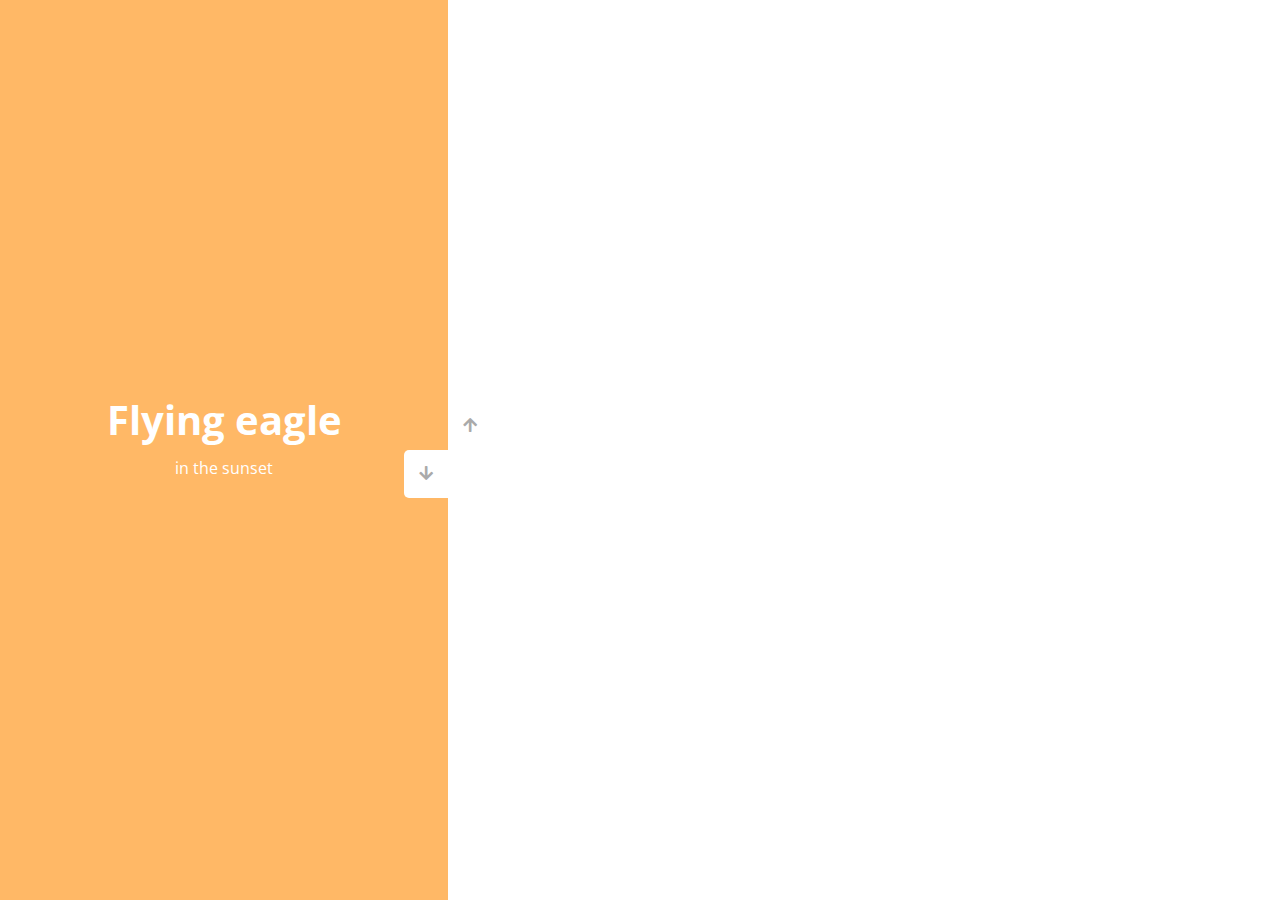
<file: dubbelslider/index.html>
<!DOCTYPE html>
<html lang="en">
  <head>
    <meta charset="UTF-8" />
    <meta name="viewport" content="width=device-width, initial-scale=1.0" />
    <link rel="stylesheet" href="https://cdnjs.cloudflare.com/ajax/libs/font-awesome/5.15.1/css/all.min.css" />
    <link rel="stylesheet" href="style.css" />
    <title>Vertical Slider</title>
  </head>
  <body>
    <div class="slider-container">
      <div class="left-slide">
        <div style="background-color: #FD3555">
          <h1>Nature flower</h1>
          <p>all in pink</p>
        </div>
        <div style="background-color: #2A86BA">
          <h1>Bluuue Sky</h1>
          <p>with it's mountains</p>
        </div>
        <div style="background-color: #252E33">
          <h1>Lonely castle</h1>
          <p>in the wilderness</p>
        </div>
        <div style="background-color: #FFB866">
          <h1>Flying eagle</h1>
          <p>in the sunset</p>
        </div>
      </div>
      <div class="right-slide">
        <div style="background-image: url('https://images.unsplash.com/photo-1508768787810-6adc1f613514?ixlib=rb-0.3.5&ixid=eyJhcHBfaWQiOjEyMDd9&s=e27f6661df21ed17ab5355b28af8df4e&auto=format&fit=crop&w=1350&q=80')"></div>
        <div style="background-image: url('https://images.unsplash.com/photo-1519981593452-666cf05569a9?ixlib=rb-0.3.5&ixid=eyJhcHBfaWQiOjEyMDd9&s=90ed8055f06493290dad8da9584a13f7&auto=format&fit=crop&w=715&q=80')"></div>
        <div style="background-image: url('https://images.unsplash.com/photo-1486899430790-61dbf6f6d98b?ixlib=rb-0.3.5&ixid=eyJhcHBfaWQiOjEyMDd9&s=8ecdee5d1b3ed78ff16053b0227874a2&auto=format&fit=crop&w=1002&q=80')"></div>
        <div style="background-image: url('https://images.unsplash.com/photo-1510942201312-84e7962f6dbb?ixlib=rb-0.3.5&ixid=eyJhcHBfaWQiOjEyMDd9&s=da4ca7a78004349f1b63f257e50e4360&auto=format&fit=crop&w=1050&q=80')"></div>
      </div>
      <div class="action-buttons">
        <button class="down-button">
          <i class="fas fa-arrow-down"></i>
        </button>
        <button class="up-button">
          <i class="fas fa-arrow-up"></i>
        </button>
      </div>
    </div>

    <script src="script.js"></script>
  </body>
</html>
</file>
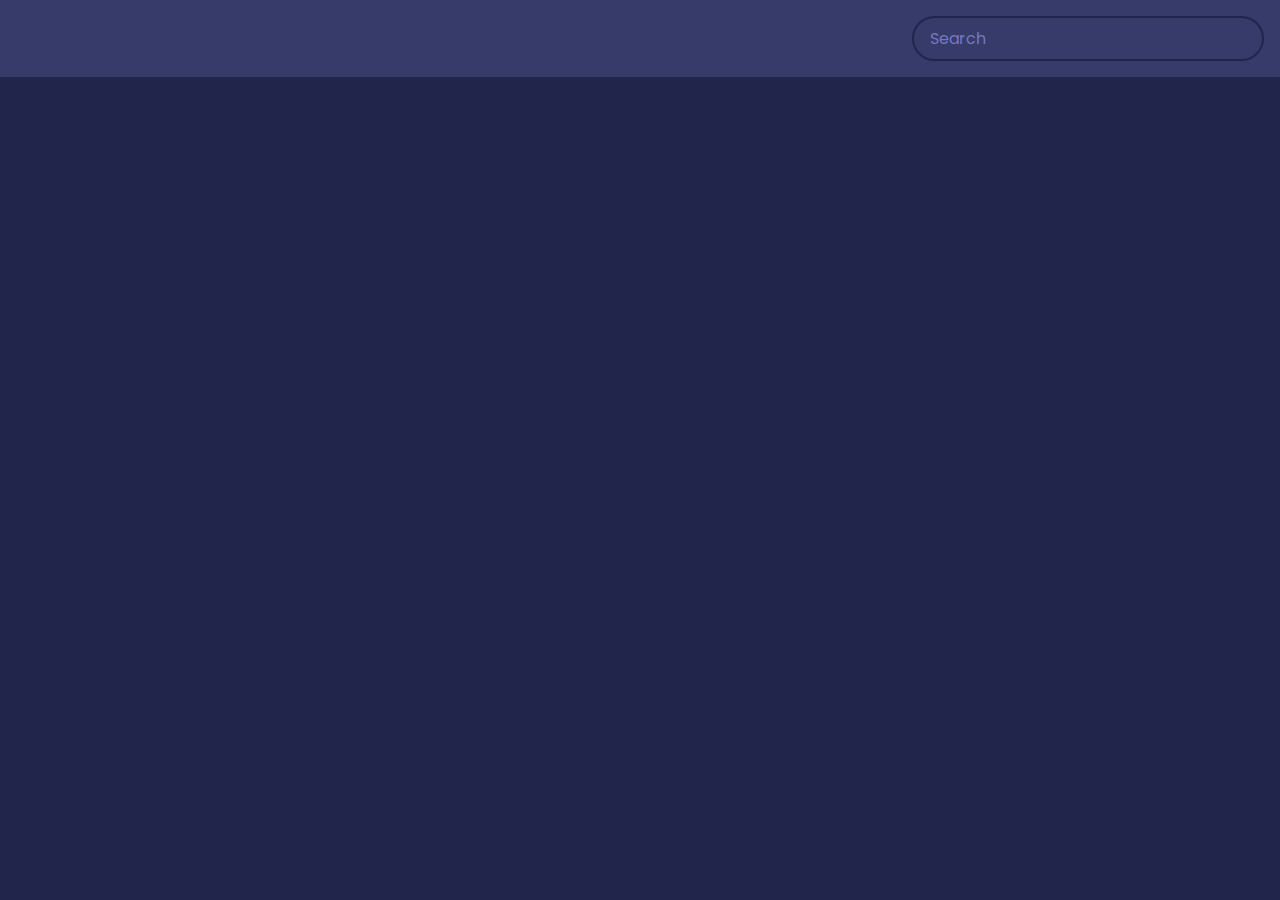
<file: movieapp/index.html>
<!DOCTYPE html>
<html lang="en">
  <head>
    <meta charset="UTF-8" />
    <meta name="viewport" content="width=device-width, initial-scale=1.0" />
    <link rel="stylesheet" href="style.css" />
    <title>Movie App</title>
  </head>
  <body>
    <header>
      <form id="form">
        <input type="text" id="search" class="search" placeholder="Search">
      </form>
    </header>

    <main id="main"></main>

    <script src="script.js"></script>
    <!-- <script src="script.js"></script> -->
    
  </body>
</html>
</file>
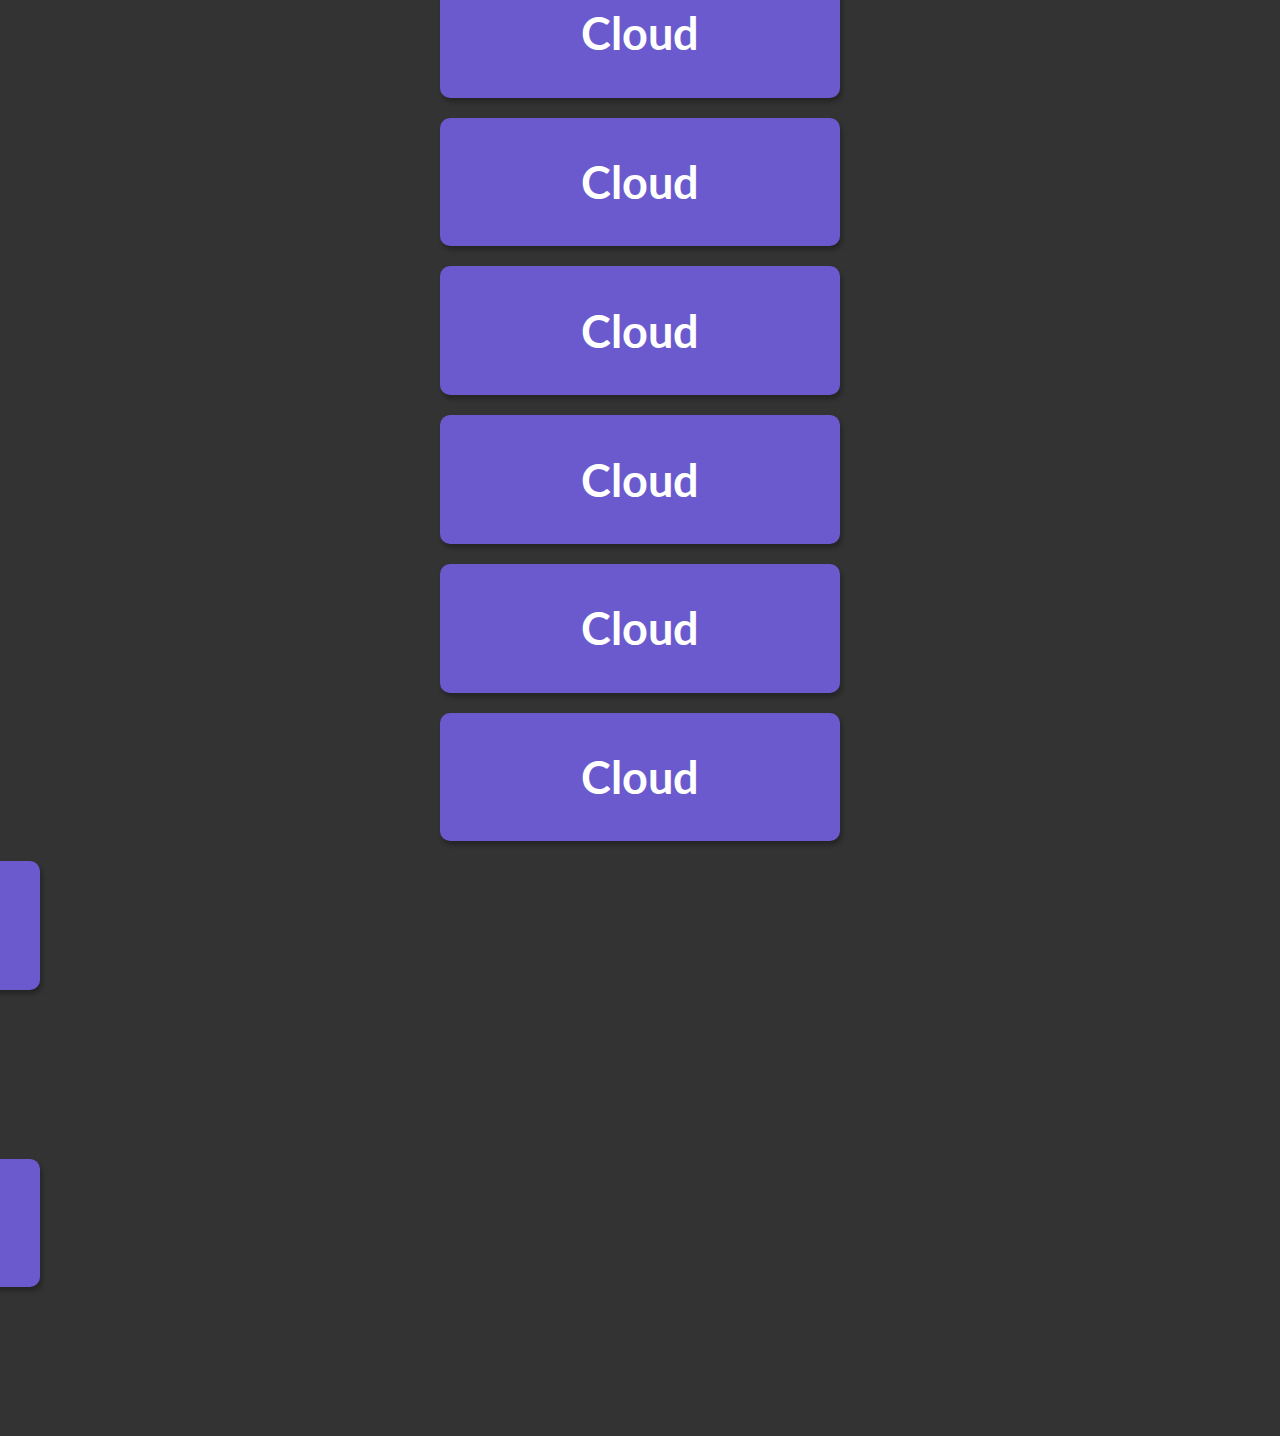
<file: scroll/index.html>
<!DOCTYPE html>
<html lang="en">
<head>
  <meta charset="UTF-8">
  <meta http-equiv="X-UA-Compatible" content="IE=edge">
  <meta name="viewport" content="width=device-width, initial-scale=1.0">
  <link rel="stylesheet" href="https://cdnjs.cloudflare.com/ajax/libs/font-awesome/5.14.0/css/all.min.css" integrity="sha512-1PKOgIY59xJ8Co8+NE6FZ+LOAZKjy+KY8iq0G4B3CyeY6wYHN3yt9PW0XpSriVlkMXe40PTKnXrLnZ9+fkDaog==" crossorigin="anonymous" />
  <link rel="stylesheet" href="style.css" />
  <title>Scroll Animation</title>
</head>
<body >
  <h1>Scroll to see the animation</h1>
  <div class="box" ><h2>Cloud</h2></div>
  <div class="box" ><h2>Cloud</h2></div>
  <div class="box" ><h2>Cloud</h2></div>
  <div class="box" ><h2>Cloud</h2></div>
  <div class="box" ><h2>Cloud</h2></div>
  <div class="box" ><h2>Cloud</h2></div>
  <div class="box" ><h2>Cloud</h2></div>
  <div class="box" ><h2>Cloud</h2></div>
  <div class="box" ><h2>Cloud</h2></div>
  <div class="box" ><h2>Cloud</h2></div>
  <div class="box" ><h2>Cloud</h2></div>
  <div class="box" ><h2>Cloud</h2></div>
  <div class="box" ><h2>Cloud</h2></div>
  <script src="script.js"></script>
  



</body>
</html>
</file>
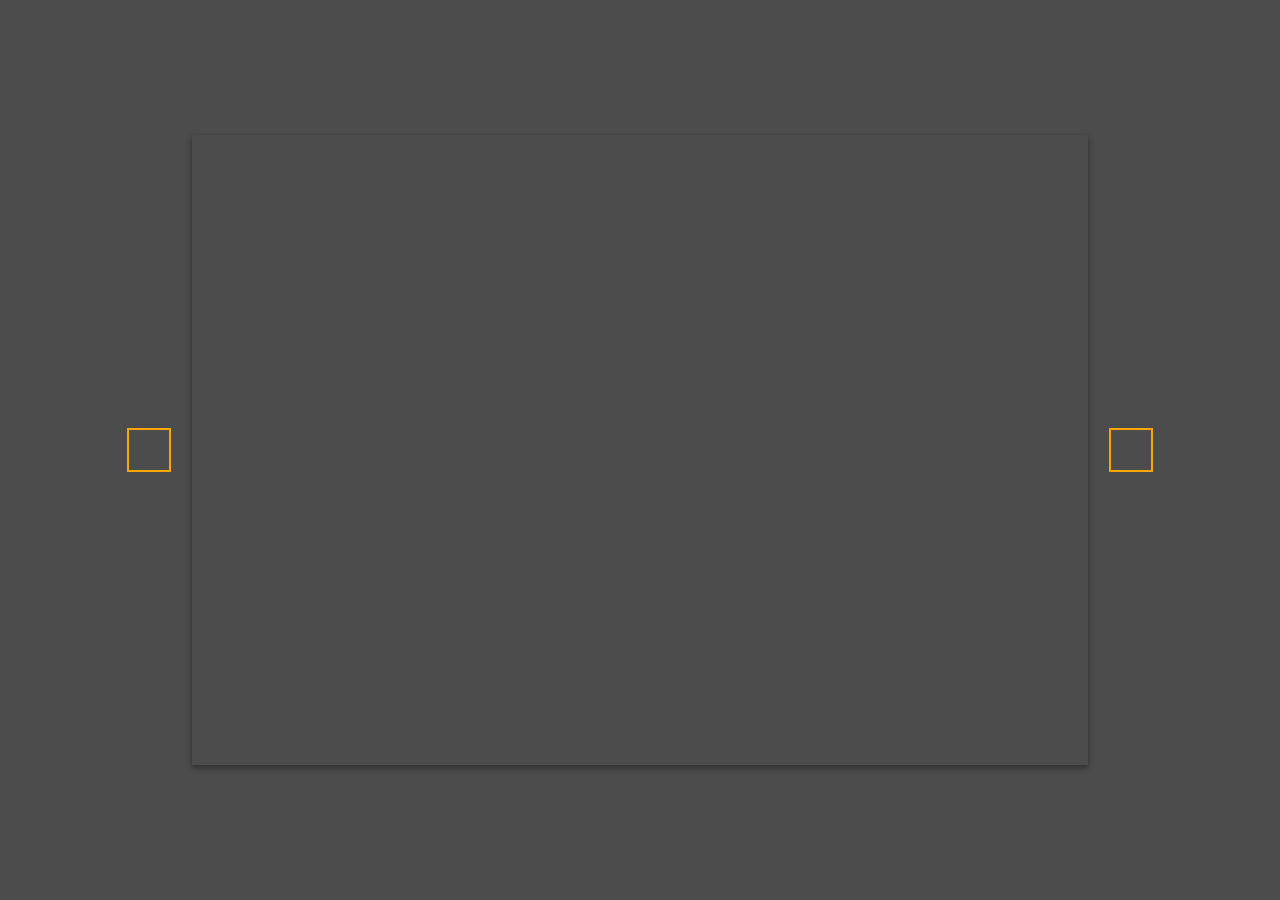
<file: slider/index.html>
<!DOCTYPE html>
<html lang="en">
  <head>
    <meta charset="UTF-8" />
    <meta name="viewport" content="width=device-width, initial-scale=1.0" />
    <link
      rel="stylesheet"
      href="https://cdnjs.cloudflare.com/ajax/libs/font-awesome/5.14.0/css/all.min.css"
      integrity="sha512-1PKOgIY59xJ8Co8+NE6FZ+LOAZKjy+KY8iq0G4B3CyeY6wYHN3yt9PW0XpSriVlkMXe40PTKnXrLnZ9+fkDaog=="
      crossorigin="anonymous"
    />
    <link rel="stylesheet" href="style.css" />
    <title>Background Slider</title>
  </head>
  <body>
    <div class="slider-container">
      <div
        class="slide active"
        style="
          background-image: url('https://images.unsplash.com/photo-1549880338-65ddcdfd017b?ixlib=rb-1.2.1&ixid=eyJhcHBfaWQiOjEyMDd9&auto=format&fit=crop&w=2100&q=80');
        "
      ></div>
      <div
        class="slide"
        style="
          background-image: url('https://images.unsplash.com/photo-1511593358241-7eea1f3c84e5?ixlib=rb-1.2.1&ixid=eyJhcHBfaWQiOjEyMDd9&auto=format&fit=crop&w=1934&q=80');
        "
      ></div>

      <div
        class="slide"
        style="
          background-image: url('https://images.unsplash.com/photo-1495467033336-2effd8753d51?ixlib=rb-1.2.1&ixid=eyJhcHBfaWQiOjEyMDd9&auto=format&fit=crop&w=2100&q=80');
        "
      ></div>

      <div
        class="slide"
        style="
          background-image: url('https://images.unsplash.com/photo-1522735338363-cc7313be0ae0?ixlib=rb-1.2.1&ixid=eyJhcHBfaWQiOjEyMDd9&auto=format&fit=crop&w=2689&q=80');
        "
      ></div>

      <div
        class="slide"
        style="
          background-image: url('https://images.unsplash.com/photo-1559087867-ce4c91325525?ixlib=rb-1.2.1&ixid=eyJhcHBfaWQiOjEyMDd9&auto=format&fit=crop&w=2100&q=80');
        "
      ></div>

      <button class="arrow left-arrow" id="left">
        <i class="fas fa-arrow-left"></i>
      </button>

      <button class="arrow right-arrow" id="right">
        <i class="fas fa-arrow-right"></i>
      </button>
    </div>
    <script src="script.js"></script>
  </body>
</html>
</file>
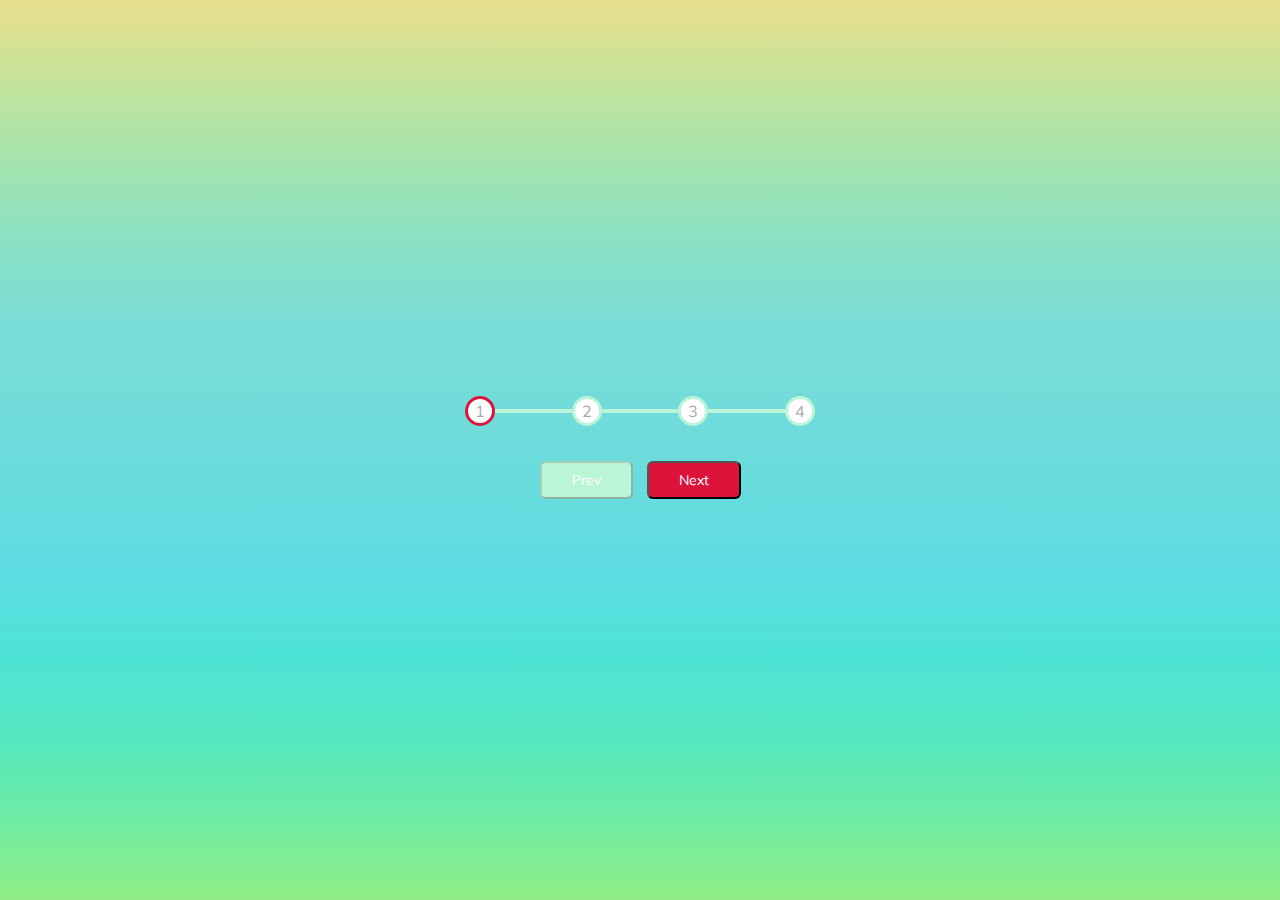
<file: steps/index.html>
<!DOCTYPE html>
<html lang="en">
<head>
  <meta charset="UTF-8">
  <meta name="viewport" content="width=device-width, initial-scale=1.0">
  <link rel="stylesheet" href="style.css" />
  <title>Steps</title>
</head>
<body >
  <div class="container">
    <div class="progress-container">
      <div class="progress" id="progress"></div>
      <div class="circle active">1</div>
      <div class="circle">2</div>
      <div class="circle">3</div>
      <div class="circle">4</div>
    </div>
    <button class="btn" id="prev" disabled>Prev</button>
    <button class="btn" id="next" >Next</button>
  </div>
  
  <script src="script.js"></script>
</body>
</html>
</file>
<file: dubbelslider/style.css>
@import url('https://fonts.googleapis.com/css?family=Open+Sans');

* {
  box-sizing: border-box;
  margin: 0;
  padding: 0;
}

body {
  font-family: 'Open Sans', sans-serif;
  height: 100vh;
}

.slider-container {
  position: relative;
  overflow: hidden;
  width: 100vw;
  height: 100vh;
}

.left-slide {
  height: 100%;
  width: 35%;
  position: absolute;
  top: 0;
  left: 0;
  transition: transform 0.5s ease-in-out;
}

.left-slide > div {
  height: 100%;
  width: 100%;
  display: flex;
  flex-direction: column;
  align-items: center;
  justify-content: center;
  color: #fff;
}

.left-slide h1 {
  font-size: 40px;
  margin-bottom: 10px;
  margin-top: -30px;
}

.right-slide {
  height: 100%;
  position: absolute;
  top: 0;
  left: 35%;
  width: 65%;
  transition: transform 0.5s ease-in-out;
}

.right-slide > div {
  background-repeat: no-repeat;
  background-size: cover;
  background-position: center center;
  height: 100%;
  width: 100%;
}

button {
  background-color: #fff;
  border: none;
  color: #aaa;
  cursor: pointer;
  font-size: 16px;
  padding: 15px;
}

button:hover {
  color: #222;
}

button:focus {
  outline: none;
}

.slider-container .action-buttons button {
  position: absolute;
  left: 35%;
  top: 50%;
  z-index: 100;
}

.slider-container .action-buttons .down-button {
  transform: translateX(-100%);
  border-top-left-radius: 5px;
  border-bottom-left-radius: 5px;
}

.slider-container .action-buttons .up-button {
  transform: translateY(-100%);
  border-top-right-radius: 5px;
  border-bottom-right-radius: 5px;
}
</file>
<file: movieapp/style.css>
@import url('https://fonts.googleapis.com/css2?family=Poppins:wght@200;400&display=swap');

:root {
  --primary-color: #22254b;
  --secondary-color: #373b69;
}

* {
  box-sizing: border-box;
}

body {
  background-color: var(--primary-color);
  font-family: 'Poppins', sans-serif;
  margin: 0;
}

header {
  padding: 1rem;
  display: flex;
  justify-content: flex-end;
  background-color: var(--secondary-color);
}

.search {
  background-color: transparent;
  border: 2px solid var(--primary-color);
  border-radius: 50px;
  font-family: inherit;
  font-size: 1rem;
  padding: 0.5rem 1rem;
  color: #fff;
}

.search::placeholder {
  color: #7378c5;
}

.search:focus {
  outline: none;
  background-color: var(--primary-color);
}

main {
  display: flex;
  flex-wrap: wrap;
  justify-content: center;
}

.movie {
  width: 300px;
  margin: 1rem;
  background-color: var(--secondary-color);
  box-shadow: 0 4px 5px rgba(0, 0, 0, 0.2);
  position: relative;
  overflow: hidden;
  border-radius: 3px;
}

.movie img {
  width: 100%;
}

.movie-info {
  color: #eee;
  display: flex;
  align-items: center;
  justify-content: space-between;
  gap:0.2rem;
  padding: 0.5rem 1rem 1rem;
  letter-spacing: 0.5px;
}

.movie-info h3 {
  margin-top: 0;
}

.movie-info span {
  background-color: var(--primary-color);
  padding: 0.25rem 0.5rem;
  border-radius: 3px;
  font-weight: bold;
}

.movie-info span.green {
  color: lightgreen;
}

.movie-info span.orange {
  color: orange;
}

.movie-info span.red {
  color: red;
}

.overview {
  background-color: #fff;
  padding: 2rem;
  position: absolute;
  left: 0;
  bottom: 0;
  right: 0;
  max-height: 100%;
  transform: translateY(101%);
  overflow-y: auto;
  transition: transform 0.3s ease-in;
}

.movie:hover .overview {
  transform: translateY(0);
}
</file>
<file: scroll/style.css>
@import url('https://fonts.googleapis.com/css?family=Lato&display=swap');

* {
  box-sizing: border-box;
}

body {
  /* background-image: linear-gradient(90deg, #7d5f, #7d5fff); */
  font-family: 'Lato', sans-serif;
  display: flex;
  flex-direction: column;
  align-items: center;
  justify-content: center;
  height: 100vh;
  background-color: #333;
  margin: 0;
  overflow-x: hidden;
  
}
h1 {
  margin: 10px;
}

.box {
  background-color: slateblue;
  color: #fff;
  display: flex;
  align-items: center;
  justify-content: center;
  width: 400px;
  height: 200px;
  margin: 10px;
  border-radius: 10px;
  box-shadow: 2px 4px 5px rgba(0, 0, 0, 0.3);
  transform: translateX(400%);
  transition: transform 0.4s ease;
}

.box:nth-of-type(even) {
  transform: translateX(-200%);
}

.box.show {
  transform: translateX(0);
}

.box h2 {
  font-size: 45px;
}
</file>
<file: slider/style.css>
@import url('https://fonts.googleapis.com/css2?family=Roboto:wght@400;700&display=swap');

* {
  box-sizing: border-box;
}

body {
  font-family: 'Roboto', sans-serif;
  display: flex;
  flex-direction: column;
  align-items: center;
  justify-content: center;
  height: 100vh;
  overflow: hidden;
  margin: 0;
  background-position: center center;
  background-size: cover;
  transition: 0.4s;
}

body::before {
  content: '';
  position: absolute;
  top: 0;
  left: 0;
  width: 100%;
  height: 100vh;
  background-color: rgba(0, 0, 0, 0.7);
  z-index: -1;
}

.slider-container {
  box-shadow: 0 3px 6px rgba(0, 0, 0, 0.16), 0 3px 6px rgba(0, 0, 0, 0.23);
  height: 70vh;
  width: 70vw;
  position: relative;
  overflow: hidden;
}

.slide {
  opacity: 0;
  height: 100vh;
  width: 100vw;
  background-position: center center;
  background-size: cover;
  position: absolute;
  top: -15vh;
  left: -15vw;
  transition: 0.4s ease;
  z-index: 1;
}

.slide.active {
  opacity: 1;
}

.arrow {
  position: fixed;
  background-color: transparent;
  color: #fff;
  padding: 20px;
  font-size: 30px;
  border: 2px solid orange;
  top: 50%;
  transform: translateY(-50%);
  cursor: pointer;
}

.arrow:focus {
  outline: 0;
}

.left-arrow {
  left: calc(15vw - 65px);
}

.right-arrow {
  right: calc(15vw - 65px);
}
</file>
<file: steps/style.css>
@import url('https://fonts.googleapis.com/css?family=Muli&display=swap');


:root {
  --line-border-fill: crimson;
  --line-border-empty: rgb(186, 245, 215);
}

* {
  box-sizing: border-box;
}

body {
  background-image: linear-gradient(to bottom, #e8e08d, #c4e39a, #a3e4ae, #89e1c4, #7adcd7, #71dcda, #68dcde, #5ddce2, #4de3d5, #54e8c0, #6eeca4, #90ed85);
  font-family: 'Muli', sans-serif;
  display: flex;
  align-items: center;
  justify-content: center;
  height: 100vh;
  overflow: hidden;
  margin: 0;
}

.container {
  text-align: center;
}

.progress-container {
  display: flex;
  justify-content: space-between;
  position: relative;
  margin-bottom: 30px;
  max-width: 100%;
  width: 350px;
}

.progress-container::before {
  content: '';
  background-color: var(--line-border-empty);
  position: absolute;
  top: 50%;
  left: 0;
  transform: translateY(-50%);
  height: 4px;
  width: 100%;
  z-index: -1;

}

.progress {
  background-color: var(--line-border-fill);
  position: absolute;
  top: 50%;
  left: 0;
  transform: translateY(-50%);
  height: 4px;
  width: 0%;
  z-index: -1;
  transition: 0.4s ease;
}

.circle {
  background-color: white;
  color: #a7a9a8;
  border-radius: 50%;
  height: 30px;
  width: 30px;
  display: flex;
  align-items: center;
  justify-content: center;
  border: 3px solid var(--line-border-empty);
  transition: .4s ease;
}

.circle.active {
  border-color: var(--line-border-fill);
}

.btn {
  background-color: var(--line-border-fill);
  color: white;
  border-radius: 6px;
  cursor: pointer;
  font-family: inherit;
  padding: 8px 30px;
  margin: 5px;
  font-size: 14px;
}

.btn:active {
  transform: scale(0.98);
}

.btn:focus {
  outline: 0;
}

.btn:disabled {
  background-color: var(--line-border-empty);
  cursor: not-allowed;
}
</file>
